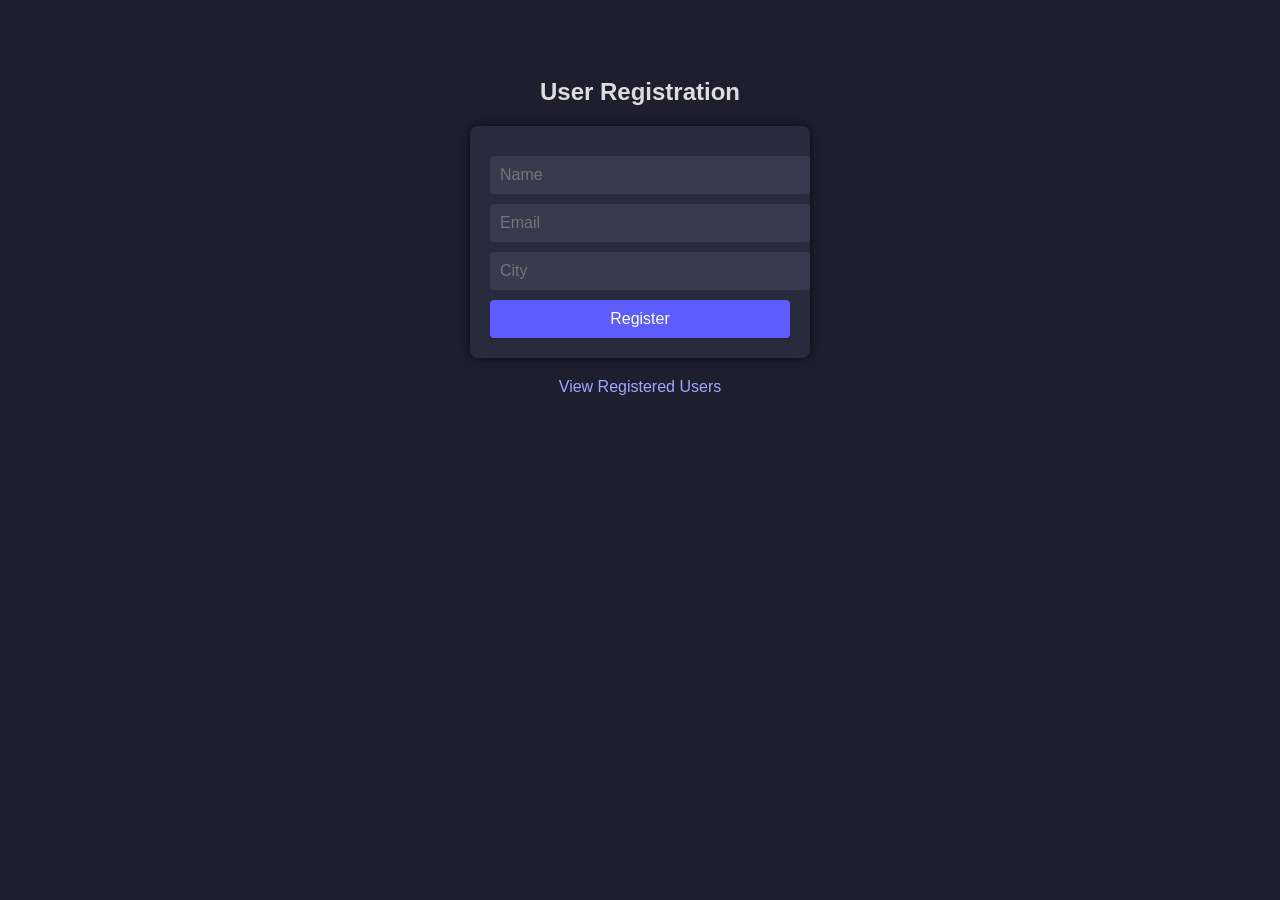
<file: index.html>
<!DOCTYPE html>
<html lang="en">
<head>
  <meta charset="UTF-8">
  <title>Registration</title>
  <link rel="stylesheet" href="styles.css">
</head>
<body>
  <h2>User Registration</h2>
  <form id="registrationForm">
    <input type="text" id="name" placeholder="Name" required><br>
    <input type="email" id="email" placeholder="Email" required><br>
    <input type="text" id="city" placeholder="City" required><br>
    <button type="submit">Register</button>
  </form>
  <a href="users.html">View Registered Users</a>

  <script src="app.js"></script>
</body>
</html>
</file>
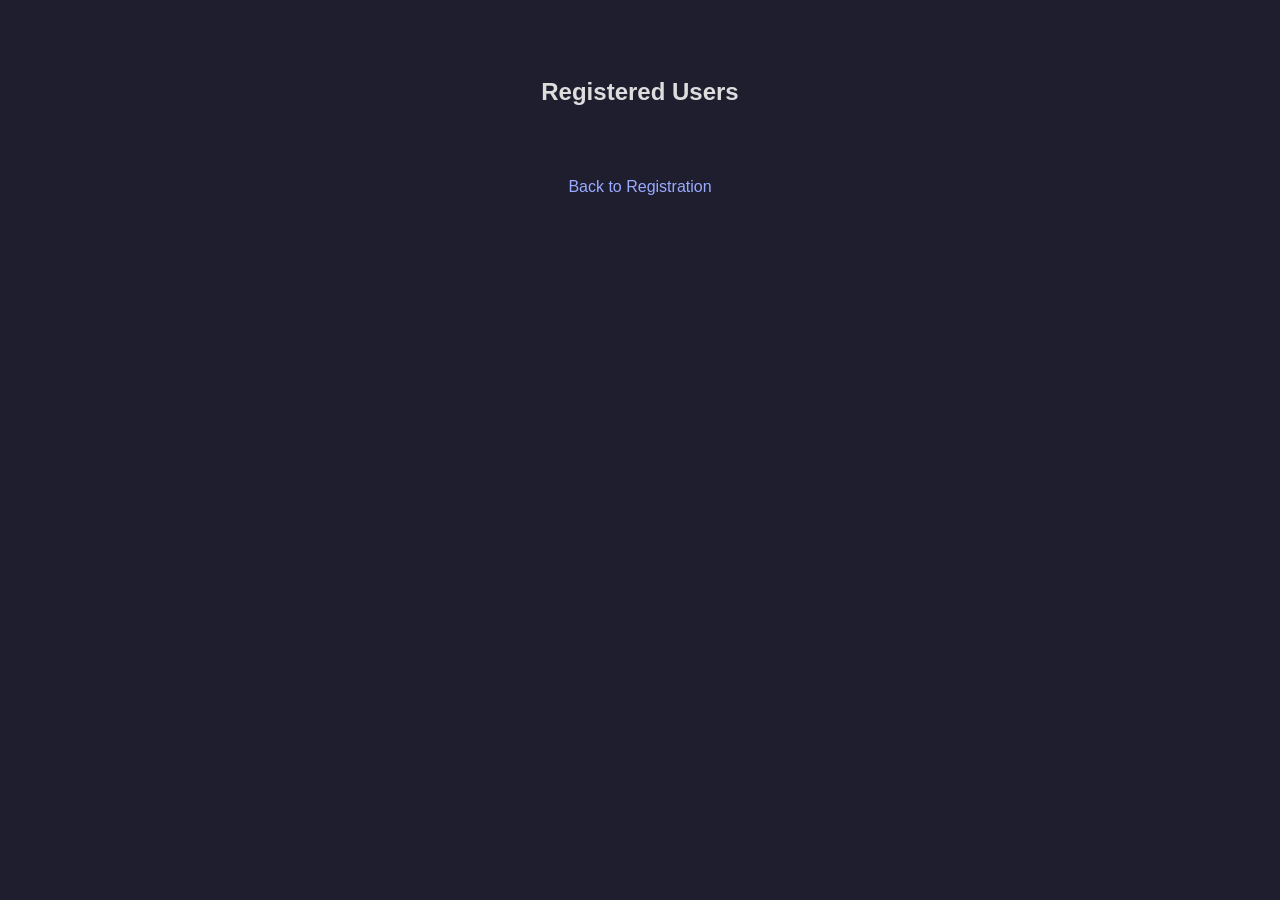
<file: users.html>
<!DOCTYPE html>
<html lang="en">
<head>
  <meta charset="UTF-8">
  <title>Registered Users</title>
  <link rel="stylesheet" href="styles.css">
</head>
<body>
  <h2>Registered Users</h2>
  <ul id="userList"></ul>
  <a href="index.html">Back to Registration</a>

  <script>
    const users = JSON.parse(localStorage.getItem('users')) || [];
    const list = document.getElementById('userList');

    users.forEach(user => {
      const li = document.createElement('li');
      li.textContent = `${user.name} - ${user.email} - ${user.city}`;
      list.appendChild(li);
    });
  </script>
</body>
</html>
</file>
<file: styles.css>
body {
    background-color: #1e1e2f;
    color: #ddd;
    font-family: Arial, sans-serif;
    display: flex;
    flex-direction: column;
    align-items: center;
    padding-top: 50px;
  }
  
  form {
    background-color: #2a2a3d;
    padding: 20px;
    border-radius: 8px;
    box-shadow: 0 0 10px rgba(0,0,0,0.6);
    width: 300px;
  }
  
  input, button {
    width: 100%;
    padding: 10px;
    margin-top: 10px;
    border: none;
    border-radius: 4px;
    font-size: 1em;
  }
  
  input {
    background-color: #3a3a4f;
    color: #eee;
  }
  
  button {
    background-color: #5c5cff;
    color: #fff;
    cursor: pointer;
    transition: background-color 0.3s ease;
  }
  
  button:hover {
    background-color: #4a4acb;
  }
  
  a {
    color: #9aaaff;
    margin-top: 20px;
    display: inline-block;
    text-decoration: none;
  }
  
  a:hover {
    text-decoration: underline;
  }
  
  ul {
    list-style-type: none;
    padding: 0;
    width: 300px;
  }
  
  li {
    background-color: #2a2a3d;
    padding: 10px;
    margin-bottom: 10px;
    border-radius: 4px;
  }
</file>
